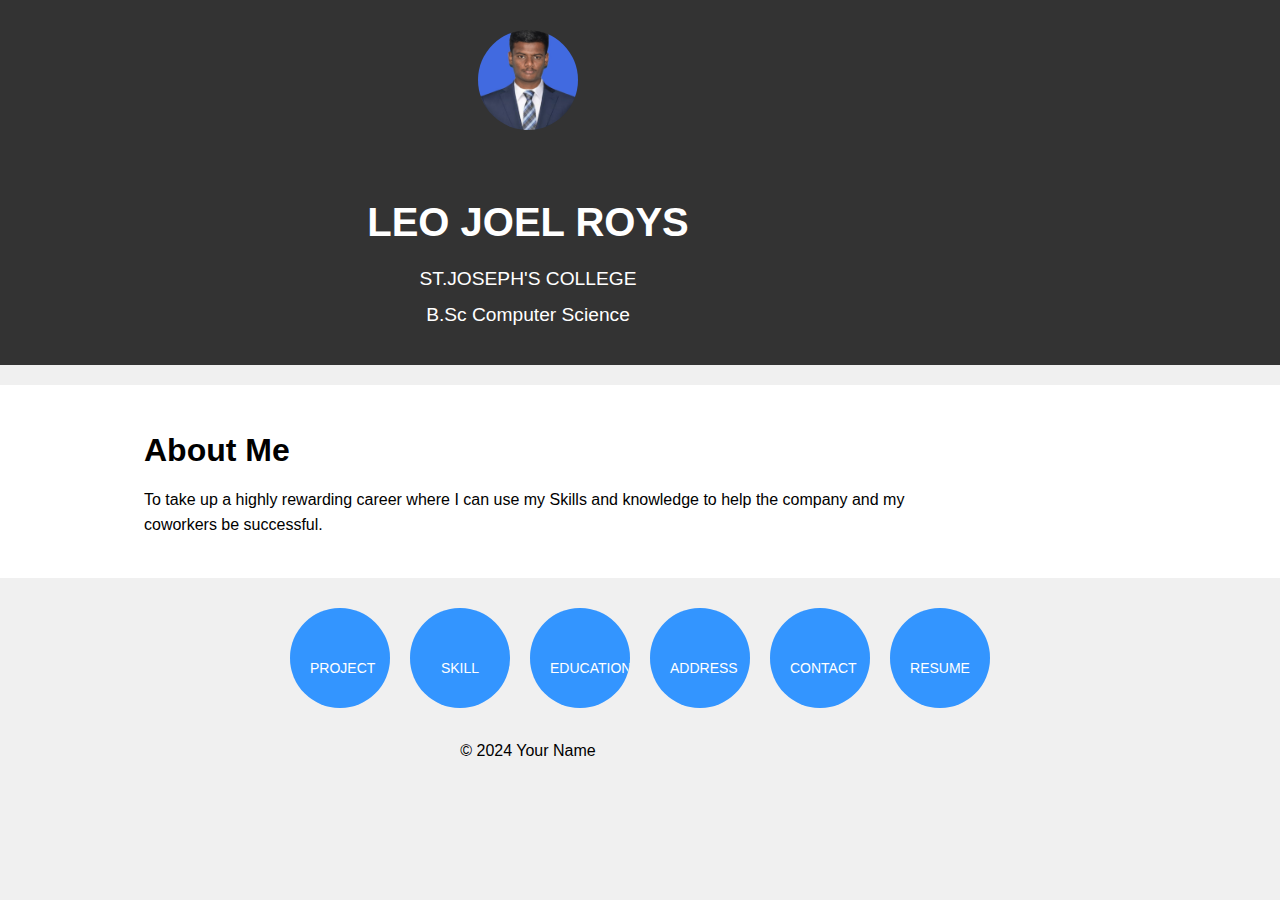
<file: index.html>
<!DOCTYPE html>
<html lang="en">
<head>
    <meta charset="UTF-8">
    <meta name="viewport" content="width=device-width, initial-scale=1.0">
    <title>Student Portfolio</title>
    <link rel="stylesheet" href="styles.css">
</head>
<body>
    <header>
        <div class="container">
            <div class="profile-img">
                <img src="leojoelroys.jpg" alt="Your Name">
            </div>
            <div class="profile-content">
                <h1>LEO JOEL ROYS</h1>
                <p>ST.JOSEPH'S COLLEGE</p>
                <p>B.Sc Computer Science</p>
            </div>
        </div>
    </header>

    <section id="about">
        <div class="container">
            <h2>About Me</h2>
            <p>To take up a highly rewarding career where I can use my Skills and 
                knowledge to help the company and my coworkers be successful.
            </p>
        </div>
    </section>

    <div class="button-container">
        <a href="project1.html" target="_blank" class="project-button"><span>PROJECT</span></a>
        <a href="skill.html" target="_blank" class="project-button"><span>SKILL</span></a>
        <a href="education.html" target="_blank" class="project-button"><span>EDUCATION</span></a>
        <a href="address.html" target="_blank" class="project-button"><span>ADDRESS</span></a>
        <a href="contact.html" target="_blank" class="project-button"><span>CONTACT</span></a>
        <a href="resum.html" target="_blank" class="project-button"><span>RESUME</span></a>
    </div>

    <center>
        <div class="container">
            <p>&copy; 2024 Your Name</p>
        </div>
    </center>
        
    
</body>
</html>
</file>
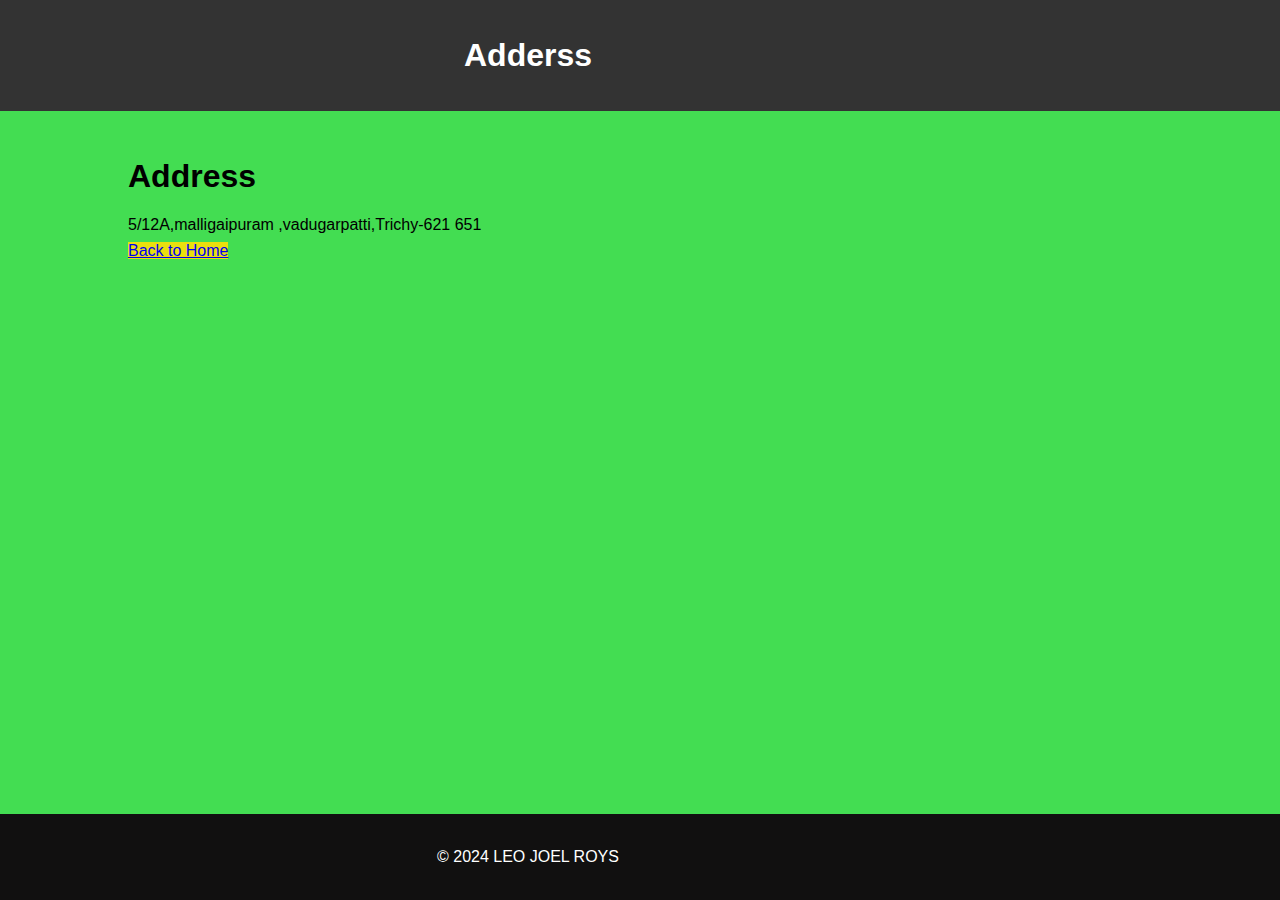
<file: address.html>
<!DOCTYPE html>
<html lang="en">
<head>
    <meta charset="UTF-8">
    <meta name="viewport" content="width=device-width, initial-scale=1.0">
    <title>Address</title>
    <link rel="stylesheet" href="styles.css">
</head>
<body style="background-color: rgb(67, 221, 82);">
    <header>
        <div class="container">
            <h1>Adderss</h1>
        </div>
    </header>

    <section id="address">
        <div class="container">
            <h2>Address</h2>
            <p>5/12A,malligaipuram ,vadugarpatti,Trichy-621 651</p>
            <a href="index.html" style="background-color: rgb(234, 223, 14);">Back to Home</a>
        </div>
    </section>


    <footer>
        <div class="container">
            <p>&copy; 2024 LEO JOEL ROYS</p>
        </div>
    </footer>
</body>
</html>
</file>
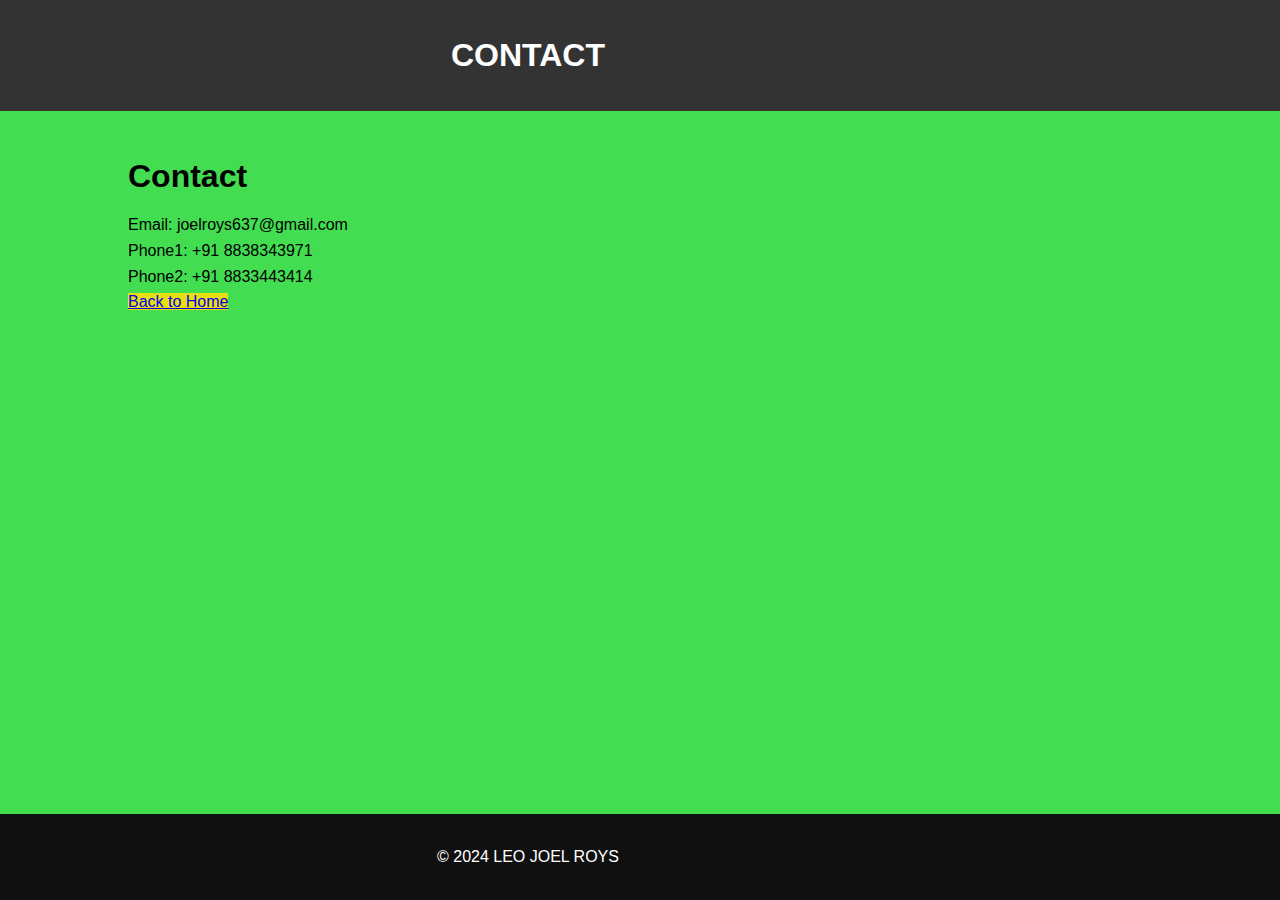
<file: contact.html>
<!DOCTYPE html>
<html lang="en">
<head>
    <meta charset="UTF-8">
    <meta name="viewport" content="width=device-width, initial-scale=1.0">
    <title>CONTACT</title>
    <link rel="stylesheet" href="styles.css">
</head>
<body style="background-color: rgb(67, 221, 82);">
    <header>
        <div class="container">
            <h1>CONTACT</h1>
        </div>
    </header>

    <section id="contact">
        <div class="container">
            <h2>Contact</h2>
            <p>Email: joelroys637@gmail.com</p>
            <p>Phone1: +91 8838343971</p>
            <p>Phone2: +91 8833443414</p>
            <a href="index.html" style="background-color:rgb(234, 223, 14);">Back to Home</a>
        </div>
    </section>

    <footer>
        <div class="container">
            <p>&copy; 2024 LEO JOEL ROYS</p>
        </div>
    </footer>
        
    
</body>
</html>
</file>
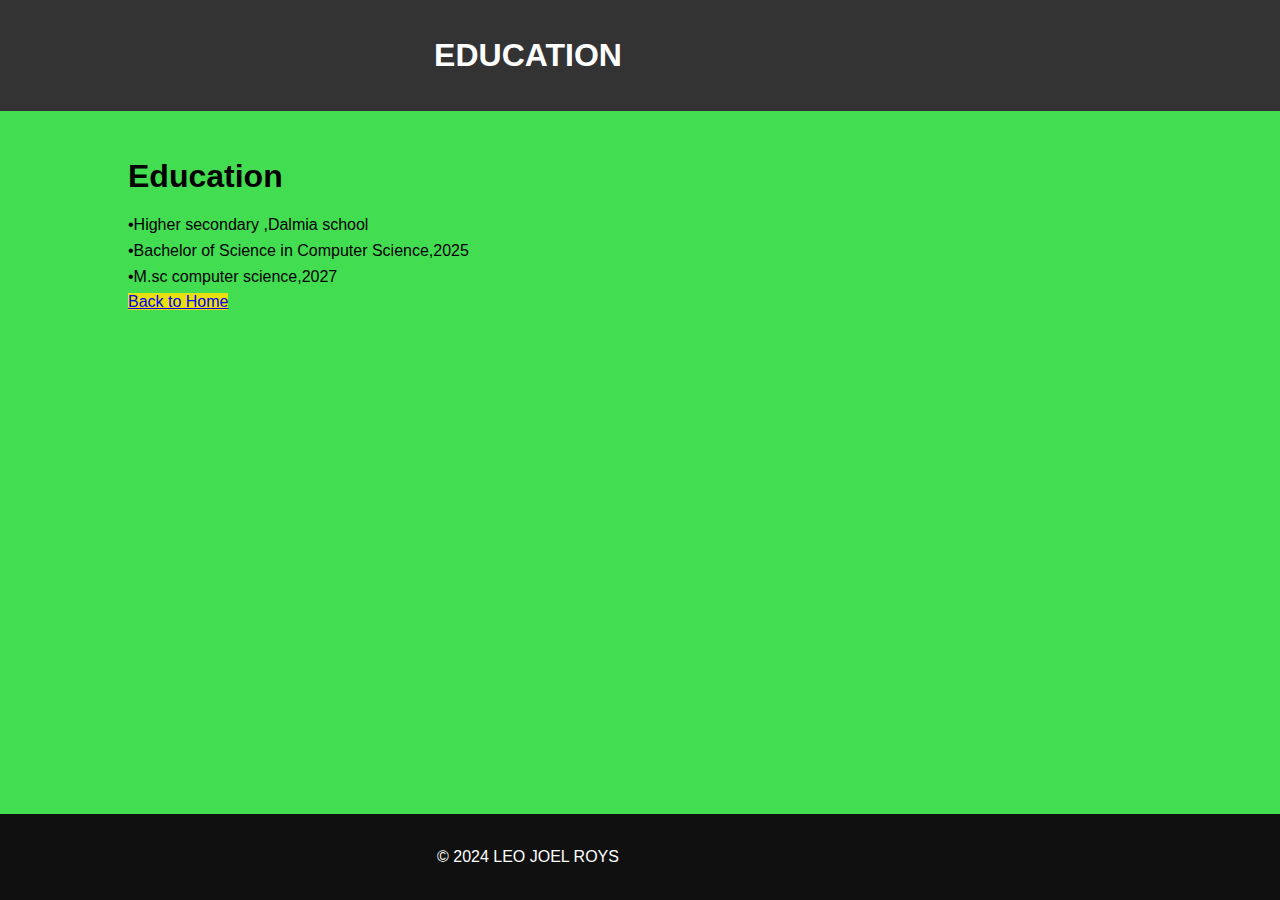
<file: education.html>
<!DOCTYPE html>
<html lang="en">
<head>
    <meta charset="UTF-8">
    <meta name="viewport" content="width=device-width, initial-scale=1.0">
    <title>EDUCATION</title>
    <link rel="stylesheet" href="styles.css">
</head>
<body style="background-color: rgb(67, 221, 82);">
    <header>
        <div class="container">
            <h1>EDUCATION</h1>
        </div>
    </header>

    <section id="education">
        <div class="container">
            <h2>Education</h2>
            <p>•Higher secondary ,Dalmia school</p>
            <p>•Bachelor of Science in Computer Science,2025</p>
            <p>•M.sc computer science,2027</p>
            <a href="index.html" style="background-color: rgb(234, 223, 14);">Back to Home</a>
        </div>
    </section>

    <footer>
        <div class="container">
            <p>&copy; 2024 LEO JOEL ROYS</p>
        </div>
    </footer>

    
</body>
</html>
</file>
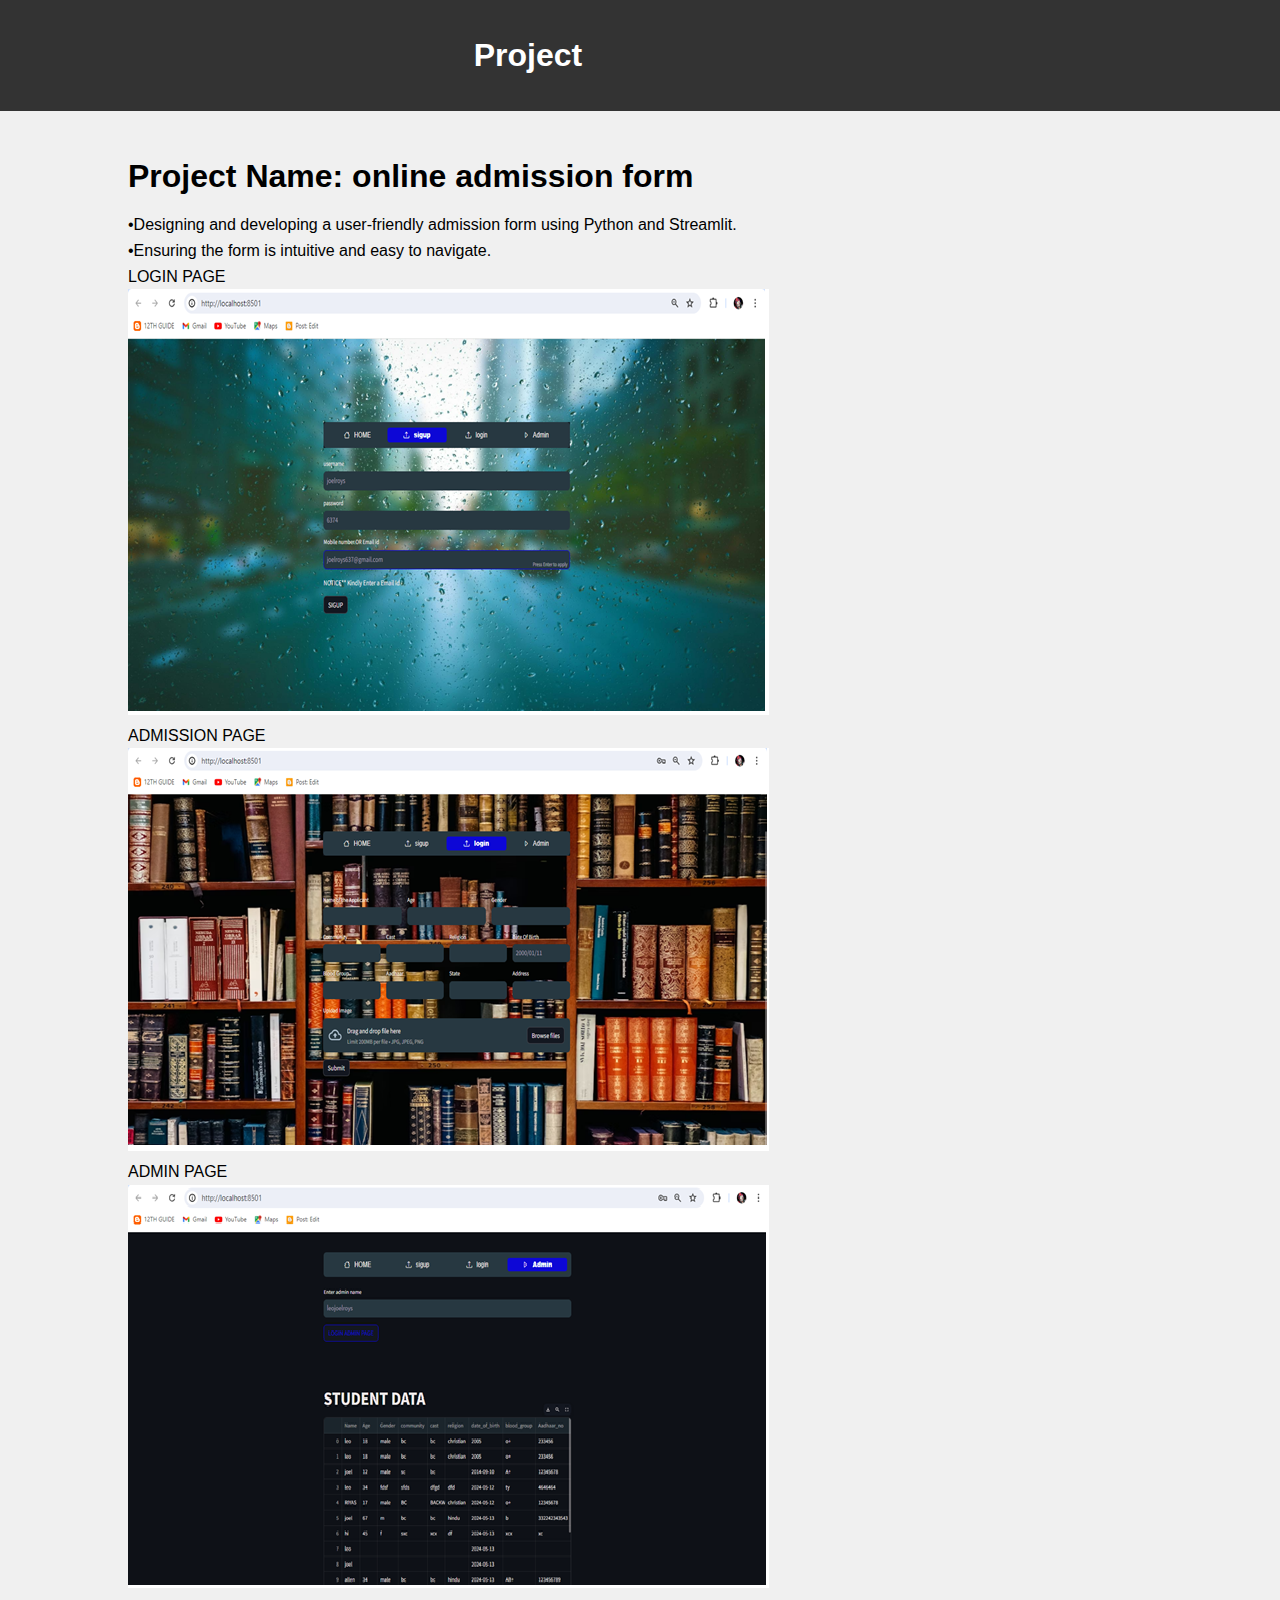
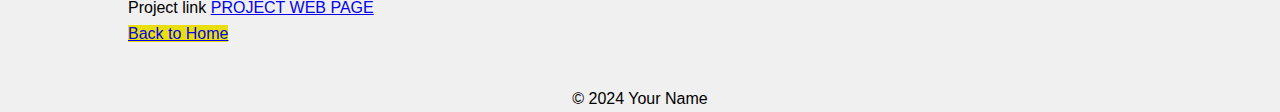
<file: project1.html>
<!DOCTYPE html>
<html lang="en">
<head>
    <meta charset="UTF-8">
    <meta name="viewport" content="width=device-width, initial-scale=1.0">
    <title>Project</title>
    <link rel="stylesheet" href="styles.css">
</head>
<body>
    <header>
        <div class="container">
            <h1>Project</h1>
        </div>
    </header>

    <section>
        <div class="container">
            <h2>Project Name: online admission form</h2>
            <p>•Designing and developing a user-friendly admission form using Python and Streamlit.</p>
            <p>•Ensuring the form is intuitive and easy to navigate.</p>
            <p>LOGIN PAGE</p>
            <img src="pro1.png">
            <p>ADMISSION PAGE</p>
            <img src="pro2.png">
            <P>ADMIN PAGE</P>
            <img src="pro3.png">
            <P>Project link <a href="https://leo-databaseform.streamlit.app/">PROJECT WEB PAGE</a></P>
        
            <a href="index.html" style="background-color: rgb(234, 223, 14);;">Back to Home</a>
        </div>
    </section>

            <center>

                <p>&copy; 2024 Your Name</p>
            </center>
           
      
   
</body>
</html>
</file>
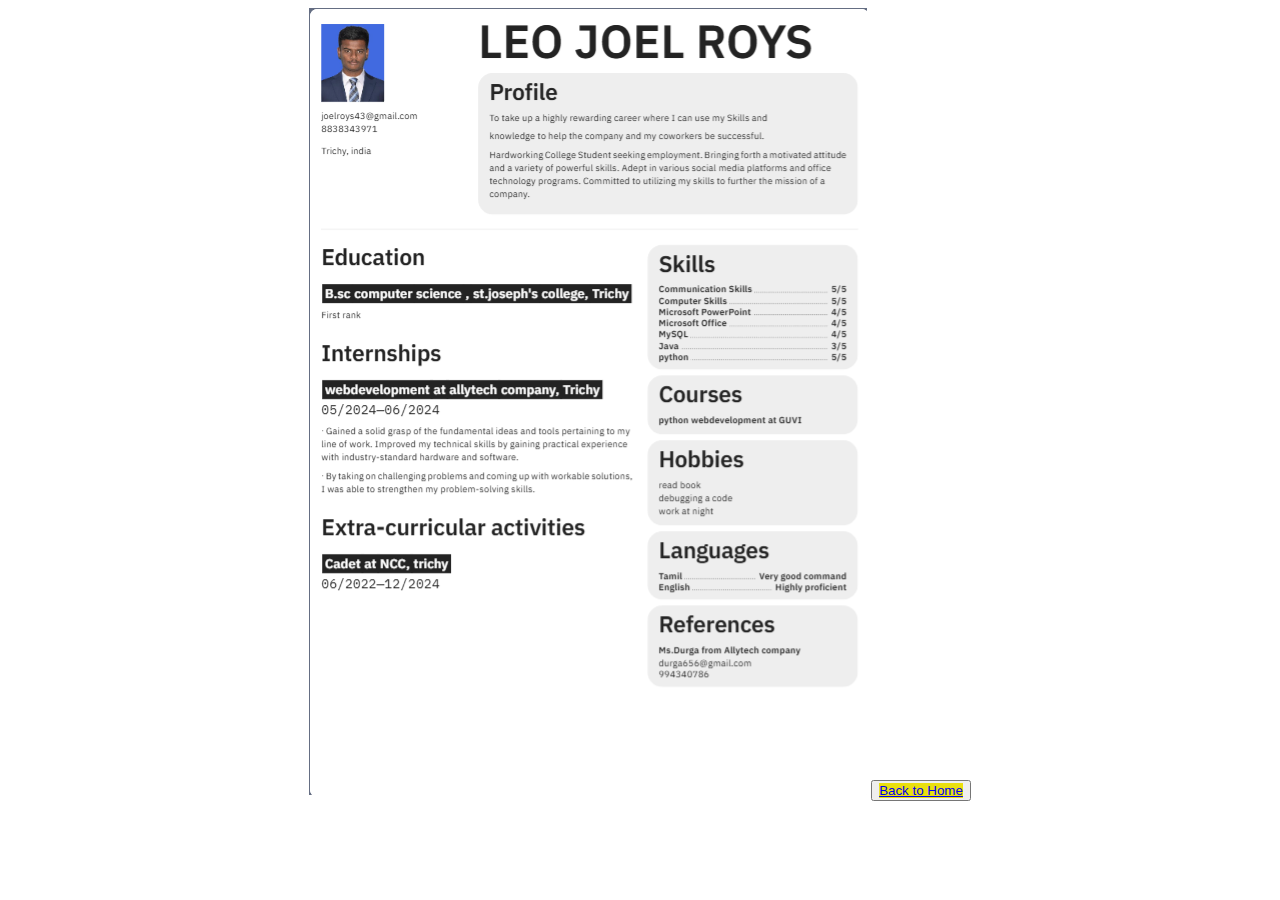
<file: resum.html>
<html>
    <body>
        <center>
            <img src="resume.png" >
            <button><a href="index.html" style="background-color:rgb(234, 223, 14);">Back to Home</a></button>
        </center>
        
    </body>
</file>
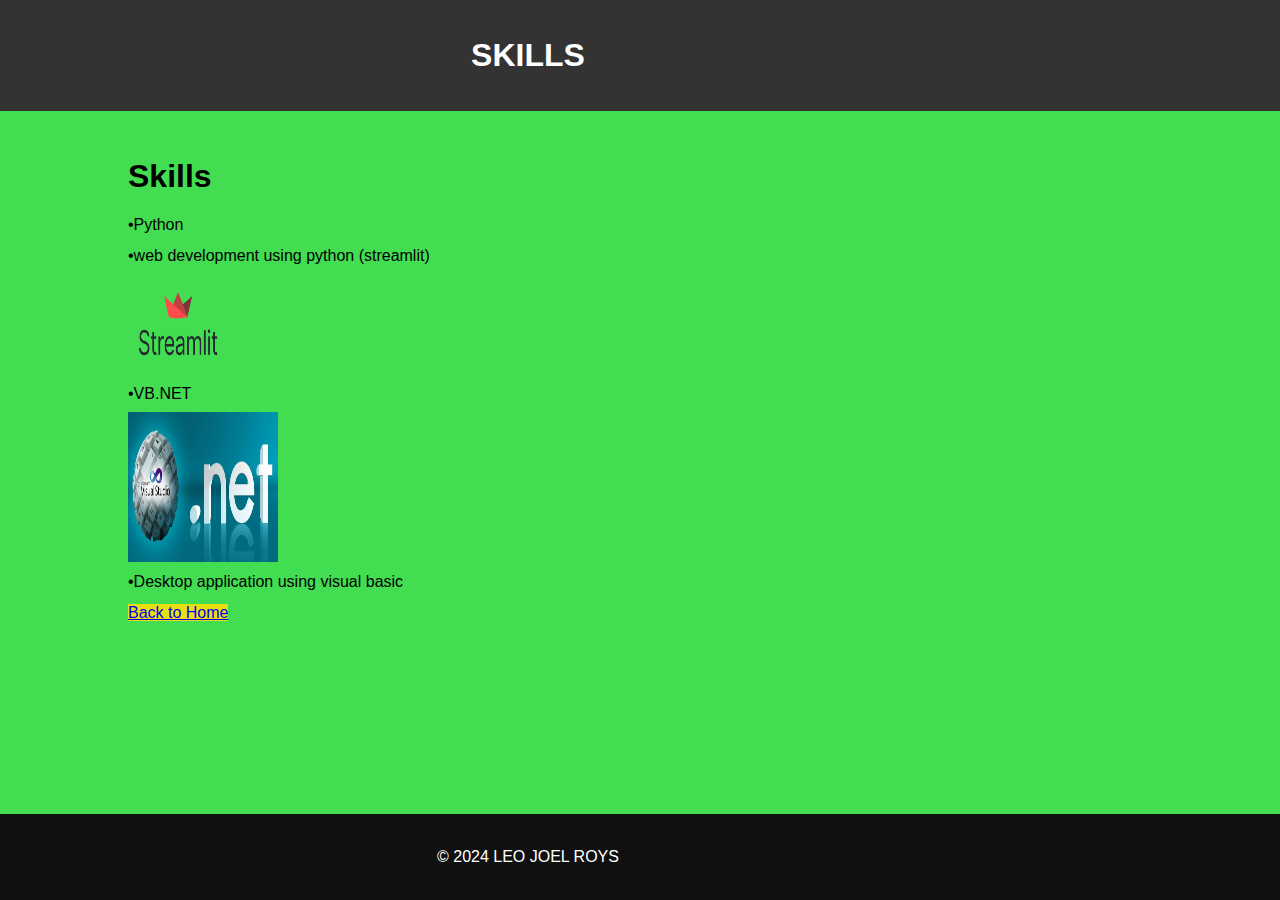
<file: skill.html>
<!DOCTYPE html>
<html lang="en">
<head>
    <meta charset="UTF-8">
    <meta name="viewport" content="width=device-width, initial-scale=1.0">
    <title>SKILLS</title>
    <link rel="stylesheet" href="styles.css">
</head>
<body style="background-color: rgb(67, 221, 82);">
    <header>
        <div class="container">
            <h1>SKILLS</h1>
        </div>
    </header>

    <section id="skills">
        <div class="container">
            <h2>Skills</h2>
            <ul>
                <li>•Python</li>
                <li>•web development using python (streamlit) </li>
                <img src="streamlit.png" width="100" height="100">
                <li>•VB.NET</li><img src="vb.jpg" width="150" height="150">
                
                <li>•Desktop application using visual basic</li>
                <a href="index.html" style="background-color: rgb(234, 223, 14);">Back to Home</a>
                <!-- Add more skills -->
            </ul>
        </div>
    </section>

   
   
        
    <footer>
        <div class="container">
            <p>&copy; 2024 LEO JOEL ROYS</p>
        </div>
    </footer>
</body>
</html>
</file>
<file: styles.css>
/* Reset default margin and padding */
* {
    margin: 0;
    padding: 0;
    box-sizing: border-box;
}

body {
    font-family: Arial, sans-serif;
    line-height: 1.6;
    background-color: #f0f0f0;
}

.container {
    max-width: 800px;
    margin: 0 auto;
    padding: 20px;
}

header {
    background-color: #838983;
    color: #fff;
    padding: 20px 0;
    text-align: center;
}

.profile-img {
    width: 150px;
    height: 150px;
    border-radius: 50%;
    overflow: hidden;
    margin: 0 auto 10px;
}

.profile-img img {
    width: 100%;
    height: 100%;
    object-fit: cover;
}

.profile-content h1 {
    font-size: 2.5rem;
    margin-bottom: 10px;
}

.profile-content p {
    font-size: 1.2rem;
    margin-bottom: 5px;
}

section {
    margin: 20px 0;
}

h2 {
    font-size: 2rem;
    margin-bottom: 10px;
}

ul {
    list-style-type: none;
}

ul li {
    margin-bottom: 5px;
}

footer {
    text-align: center;
    padding: 10px 0;
    background-color: #111010;
    color: #fff;
    position: fixed;
    bottom: 0;
    width: 100%;
}
/* Add styles for project button */
.project-button {
    background-color: #007bff;
    color: #fff;
    padding: 10px 20px;
    border: none;
    border-radius: 5px;
    text-decoration: none;
    display: inline-block;
    margin-bottom: 10px;
}

.project-button:hover {
    background-color: #0056b3;
    cursor: pointer;
}
/* Reset default margin and padding */
* {
    margin: 0;
    padding: 0;
    box-sizing: border-box;
}

body {
    font-family: Arial, sans-serif;
    background-color: #f0f0f0;
}

.container {
    width: 80%;
    margin: 0 auto;
    margin-left:10%;
    padding: 20px 0;
}

header {
    background-color: #333;
    color: #fff;
    padding: 10px 0;
    text-align: center;
}

header .profile-img img {
    width: 100px;
    height: 100px;
    border-radius: 50%;
}

.profile-content {
    margin-top: 10px;
}

#about {
    background-color: #fff;
    padding: 20px;
    margin-top: 20px;
}

.button-container {
    display: flex;
    flex-wrap: wrap;
    justify-content: center;
    margin-top: 20px;
}

.project-button {
    display: inline-block;
    width: 100px;
    height: 100px;
    line-height: 100px;
    border-radius: 50%;
    background-color: #007bff;
    color: #fff;
    text-align: center;
    font-size: 14px;
    text-decoration: none;
    margin: 10px;
    overflow: hidden;
    position: relative;
    transition: background-color 0.3s;
}

.project-button span {
    position: relative;
    z-index: 1;
}

.project-button:before {
    content: '';
    position: absolute;
    top: 50%;
    left: 50%;
    width: 300%;
    height: 300%;
    background-color: rgba(255, 255, 255, 0.2);
    transition: width 0.3s, height 0.3s, top 0.3s, left 0.3s;
    border-radius: 50%;
    z-index: 0;
    transform: translate(-50%, -50%);
}

.project-button:hover:before {
    width: 0;
    height: 0;
    top: 50%;
    left: 50%;
}

.project-button:hover {
    background-color: #0056b3;
}
</file>
